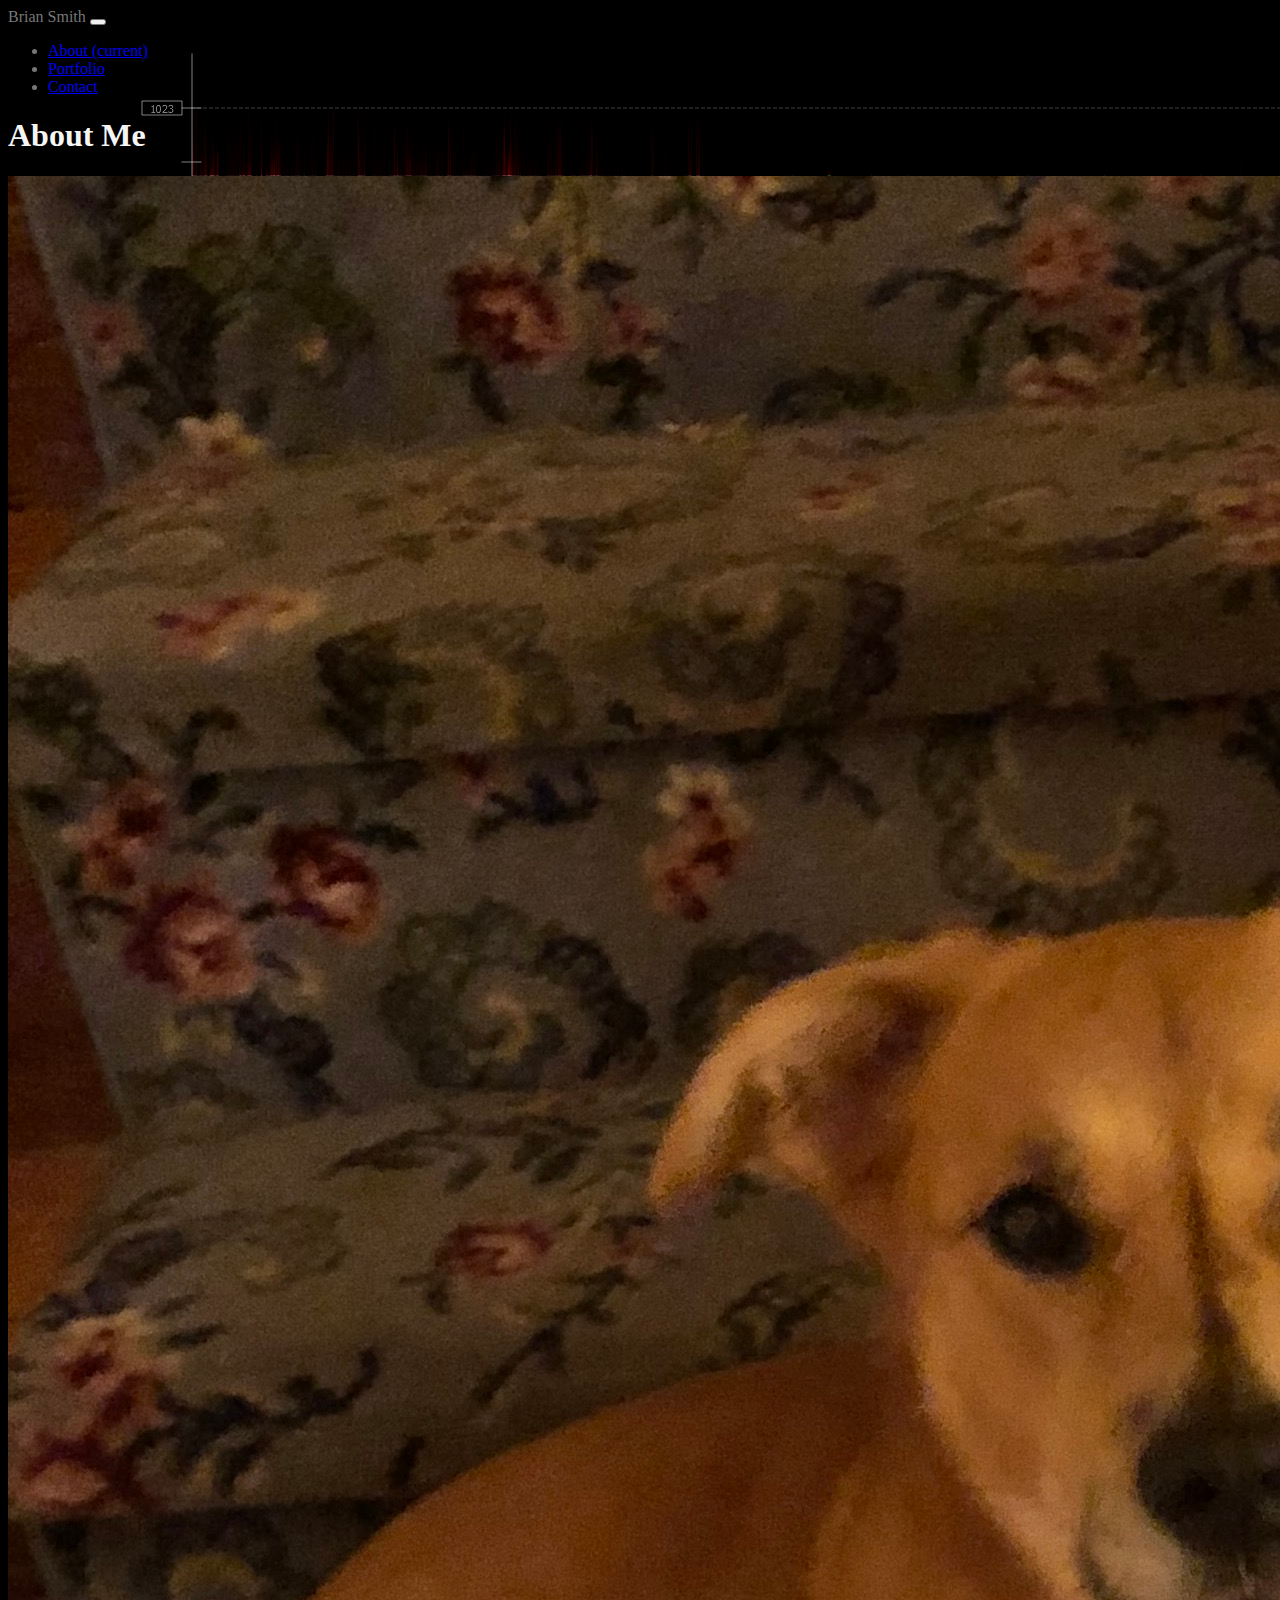
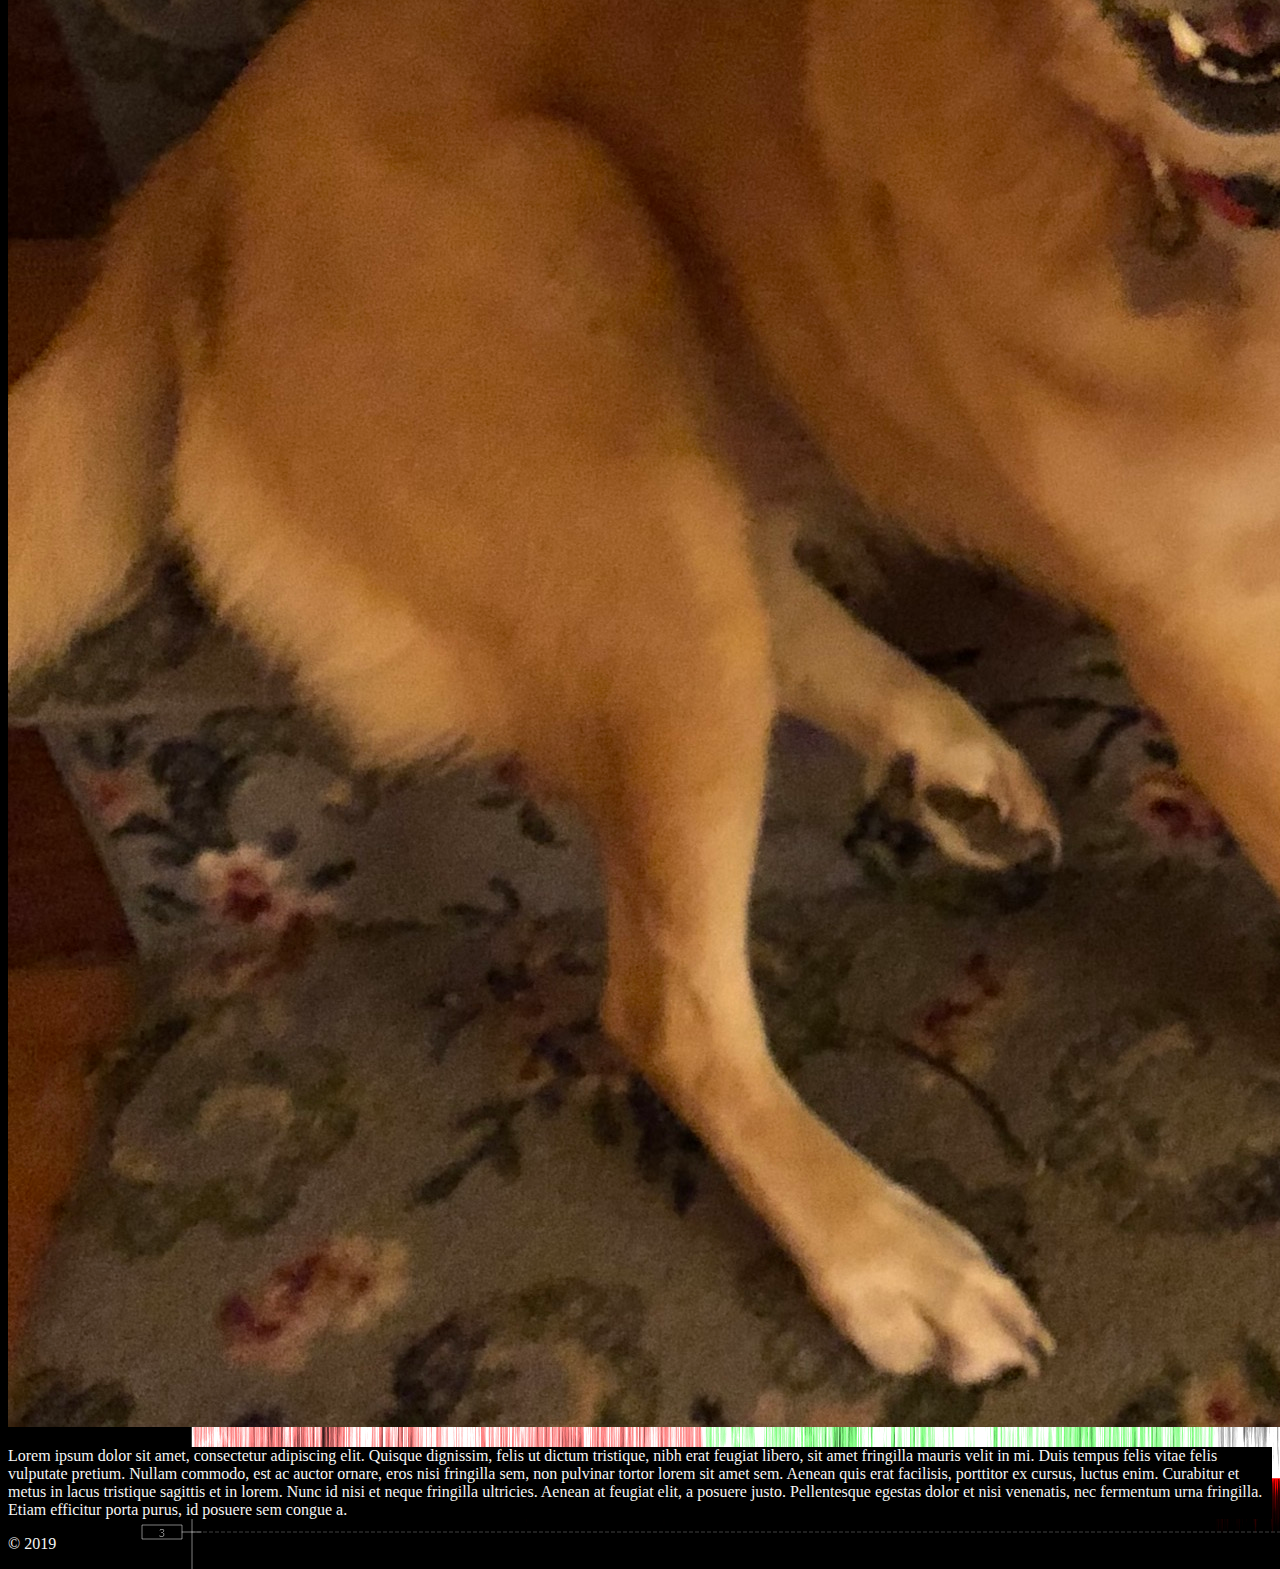
<file: index.html>
<!doctype html>
<html lang="en-us">

<head>
  <meta charset="UTF-8">
  <meta name="viewport" content="width=device-width, initial-scale=1.0, shrink-to-fit=no">
  <meta http-equiv="X-UA-Compatible" content="ie=edge">
  <title>About | Brian Smith</title>
  <link rel="stylesheet" href="https://stackpath.bootstrapcdn.com/bootstrap/4.2.1/css/bootstrap.min.css" integrity="sha384-GJzZqFGwb1QTTN6wy59ffF1BuGJpLSa9DkKMp0DgiMDm4iYMj70gZWKYbI706tWS" crossorigin="anonymous">
  <link rel="stylesheet" type="text/css" href="assets/css/style.css">
</head>

<body>

    <nav class="navbar navbar-expand-lg navbar-expand-md navbar-expand-sm navbar-dark bg-dark">
        <span class="navbar-brand mb-0 h1">Brian Smith</span>
        <button class="navbar-toggler" type="button" data-toggle="collapse" data-target="#navbarSupportedContent" aria-controls="navbarSupportedContent" aria-expanded="false" aria-label="Toggle navigation">
          <span class="navbar-toggler-icon"></span>
        </button>
      
        <div class="collapse navbar-collapse" id="navbarSupportedContent">
          <ul class="navbar-nav mr-auto">
            <li class="nav-item">
              <a class="nav-link" href="index.html">About <span class="sr-only">(current)</span></a>
            </li>
            <li class="nav-item">
              <a class="nav-link" href="portfolio.html">Portfolio</a>
            </li>
            <li class="nav-item">
                <a class="nav-link" href="contact.html">Contact</a>
            </li>
          </div>
    </nav>

    
    <div class="container">
        <div class="row">
          <div class="col-md-12">
            <div class="page-header">
              <h1>About Me</h1>
            </div>
        </div>    
        <div class="row">
              <div class="col-md-3">
                <img src="assets/images/dogs.jpg" alt="Placeholder" class="img-thumbnail">
              </div>
         
              <div class="col-md-6 bio">
                <p>
                  Lorem ipsum dolor sit amet, consectetur adipiscing elit. Quisque dignissim, felis ut dictum tristique,
                  nibh erat feugiat libero, sit amet fringilla mauris velit in mi. Duis tempus felis vitae
                  felis vulputate pretium. Nullam commodo, est ac auctor ornare, eros nisi fringilla sem,
                  non pulvinar tortor lorem sit amet sem. Aenean quis erat facilisis, porttitor ex cursus,
                  luctus enim. Curabitur et metus in lacus tristique sagittis et in lorem. Nunc id nisi et
                  neque fringilla ultricies. Aenean at feugiat elit, a posuere justo. Pellentesque egestas
                  dolor et nisi venenatis, nec fermentum urna fringilla. Etiam efficitur porta purus, id
                  posuere sem congue a.
                </p>
              </div>
        </div>  
          
    </div>
          

      <!-- FOOTER -->
      <nav class="navbar justify-content-center fixed-bottom navbar-dark bg-dark">
      <p>&copy 2019</p>
      </nav>

  <script src="https://code.jquery.com/jquery-3.3.1.slim.min.js" integrity="sha384-q8i/X+965DzO0rT7abK41JStQIAqVgRVzpbzo5smXKp4YfRvH+8abtTE1Pi6jizo" crossorigin="anonymous"></script>
  <script src="https://cdnjs.cloudflare.com/ajax/libs/popper.js/1.14.6/umd/popper.min.js" integrity="sha384-wHAiFfRlMFy6i5SRaxvfOCifBUQy1xHdJ/yoi7FRNXMRBu5WHdZYu1hA6ZOblgut" crossorigin="anonymous"></script>
  <script src="https://stackpath.bootstrapcdn.com/bootstrap/4.2.1/js/bootstrap.min.js" integrity="sha384-B0UglyR+jN6CkvvICOB2joaf5I4l3gm9GU6Hc1og6Ls7i6U/mkkaduKaBhlAXv9k" crossorigin="anonymous"></script> 
</body>

</html>
</file>
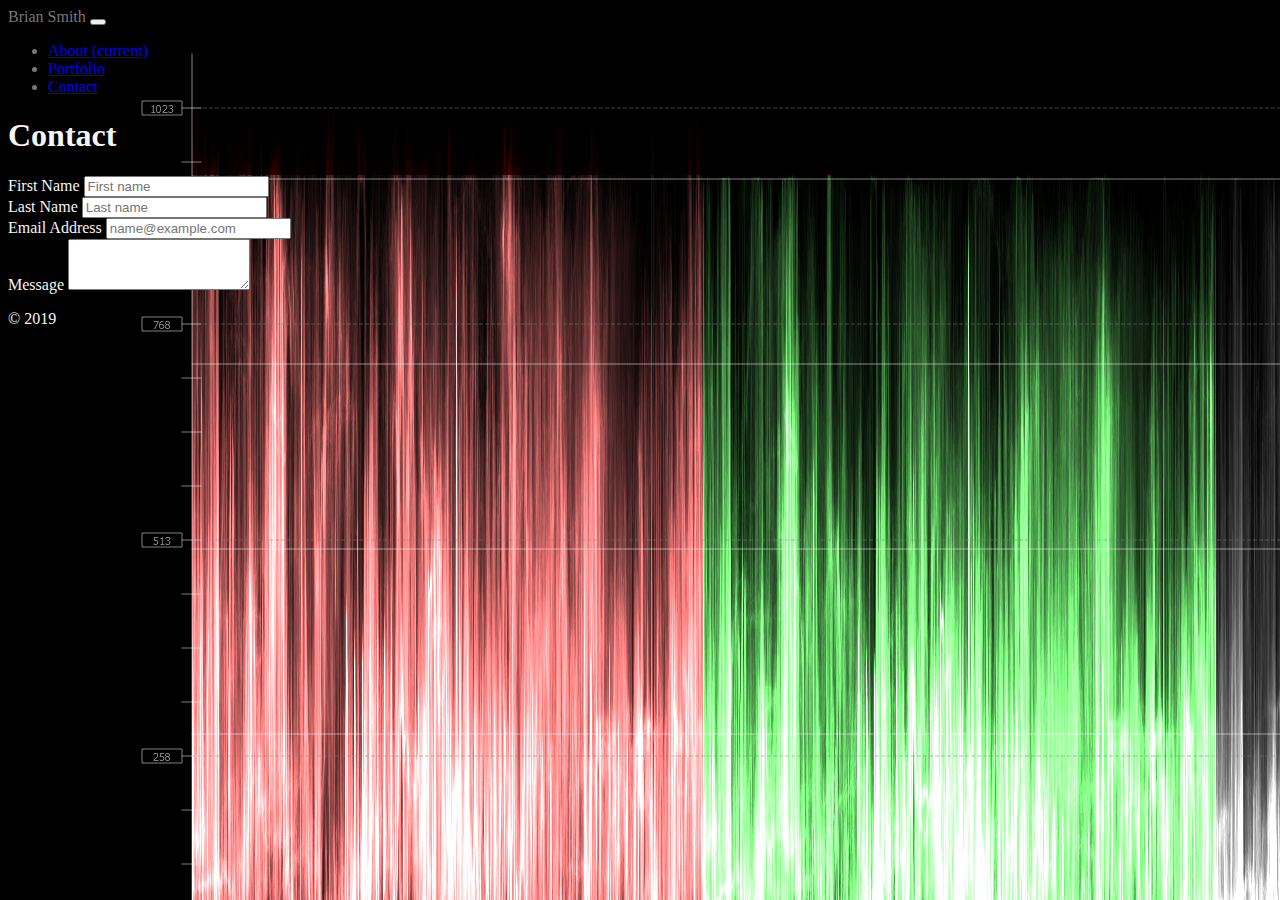
<file: contact.html>
<!doctype html>
<html lang="en-us">
<head>
  <meta charset="UTF-8">
  <meta name="viewport" content="width=device-width, initial-scale=1.0, shrink-to-fit=no">
  <meta http-equiv="X-UA-Compatible" content="ie=edge">
  <title>Contact | Brian Smith</title>
  <link rel="stylesheet" href="https://stackpath.bootstrapcdn.com/bootstrap/4.2.1/css/bootstrap.min.css" integrity="sha384-GJzZqFGwb1QTTN6wy59ffF1BuGJpLSa9DkKMp0DgiMDm4iYMj70gZWKYbI706tWS" crossorigin="anonymous">
  <link rel="stylesheet" type="text/css" href="assets/css/style.css">
</head>

<body>

    <nav class="navbar navbar-expand-lg navbar-expand-md navbar-expand-sm navbar-dark bg-dark">
        <span class="navbar-brand mb-0 h1">Brian Smith</span>
        <button class="navbar-toggler" type="button" data-toggle="collapse" data-target="#navbarSupportedContent" aria-controls="navbarSupportedContent" aria-expanded="false" aria-label="Toggle navigation">
          <span class="navbar-toggler-icon"></span>
        </button>
      
        <div class="collapse navbar-collapse" id="navbarSupportedContent">
          <ul class="navbar-nav mr-auto">
            <li class="nav-item">
              <a class="nav-link" href="index.html">About <span class="sr-only">(current)</span></a>
            </li>
            <li class="nav-item">
              <a class="nav-link" href="portfolio.html">Portfolio</a>
            </li>
            <li class="nav-item">
                <a class="nav-link" href="contact.html">Contact</a>
            </li>
          </div>
    </nav>

    <!-- MAIN SECTION -->
  <div class="container">

        <div class="row">
          <div class="col-md-12">
            <div class="page-header">
              <h1>Contact</h1>
            </div>
          </div>
        </div>  

      <form>
        <div class="container" style="margin-top:20px">
            <div class="row">
                <div class="col-md-6">
                  <label for="firstName">First Name</label>
                  <input type="text" class="form-control" placeholder="First name">
                </div>
                <div class="col-md-6">
                  <label for="lastName">Last Name</label>
                  <input type="text" class="form-control" placeholder="Last name">
                </div>
              </div>
          <div class="form-group">
            <label for="exampleFormControlInput1">Email Address</label>
            <input type="email" class="form-control" id="exampleFormControlInput1" placeholder="name@example.com">
          </div>
          <div class="form-group">
            <label for="exampleFormControlTextarea1">Message</label>
            <textarea class="form-control" id="exampleFormControlTextarea1" rows="3"></textarea>
          </div>
        </form>   

    <!-- CONTAINER DIV  -->
    </div>

   <!-- FOOTER -->
   <nav class="navbar justify-content-center fixed-bottom navbar-dark bg-dark">
      <p>&copy 2019</p>
      </nav>


  <script src="https://code.jquery.com/jquery-3.3.1.slim.min.js" integrity="sha384-q8i/X+965DzO0rT7abK41JStQIAqVgRVzpbzo5smXKp4YfRvH+8abtTE1Pi6jizo" crossorigin="anonymous"></script>
  <script src="https://cdnjs.cloudflare.com/ajax/libs/popper.js/1.14.6/umd/popper.min.js" integrity="sha384-wHAiFfRlMFy6i5SRaxvfOCifBUQy1xHdJ/yoi7FRNXMRBu5WHdZYu1hA6ZOblgut" crossorigin="anonymous"></script>
  <script src="https://stackpath.bootstrapcdn.com/bootstrap/4.2.1/js/bootstrap.min.js" integrity="sha384-B0UglyR+jN6CkvvICOB2joaf5I4l3gm9GU6Hc1og6Ls7i6U/mkkaduKaBhlAXv9k" crossorigin="anonymous"></script>  
</body>

</html>
</file>
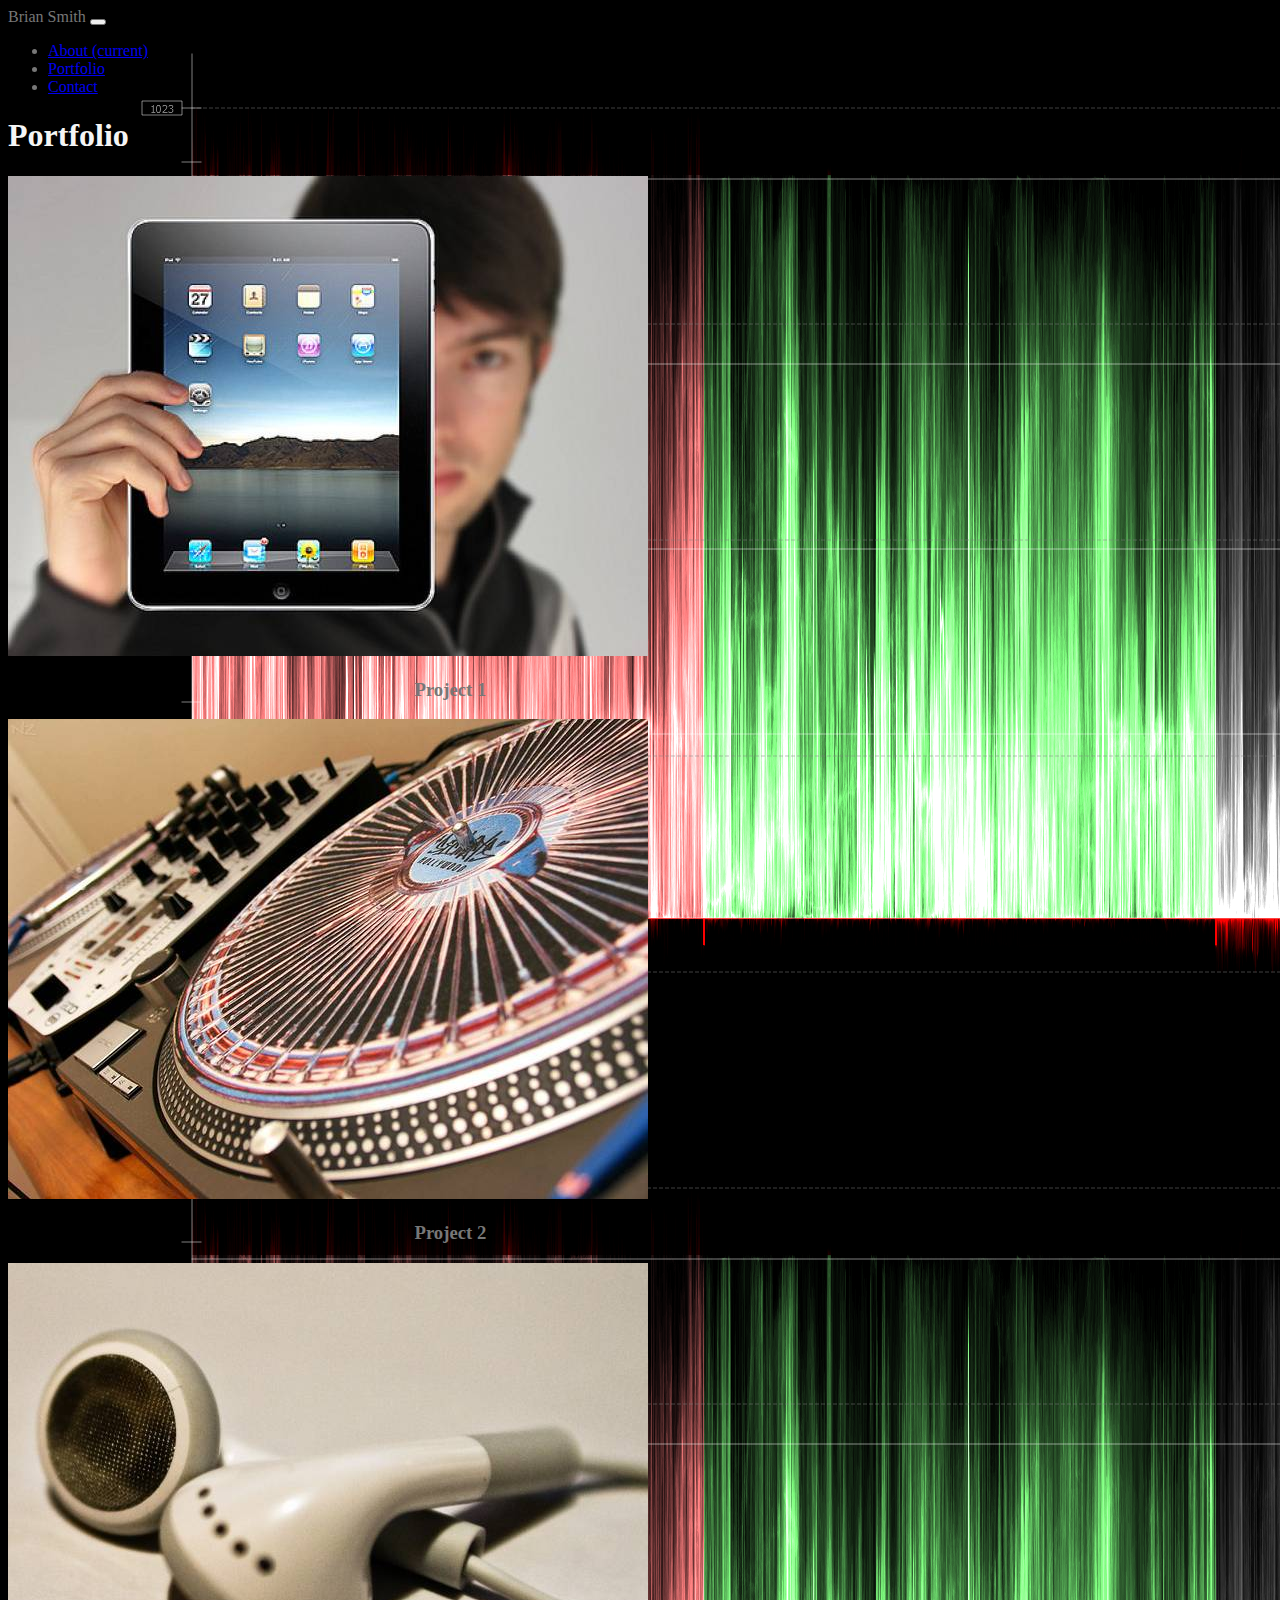
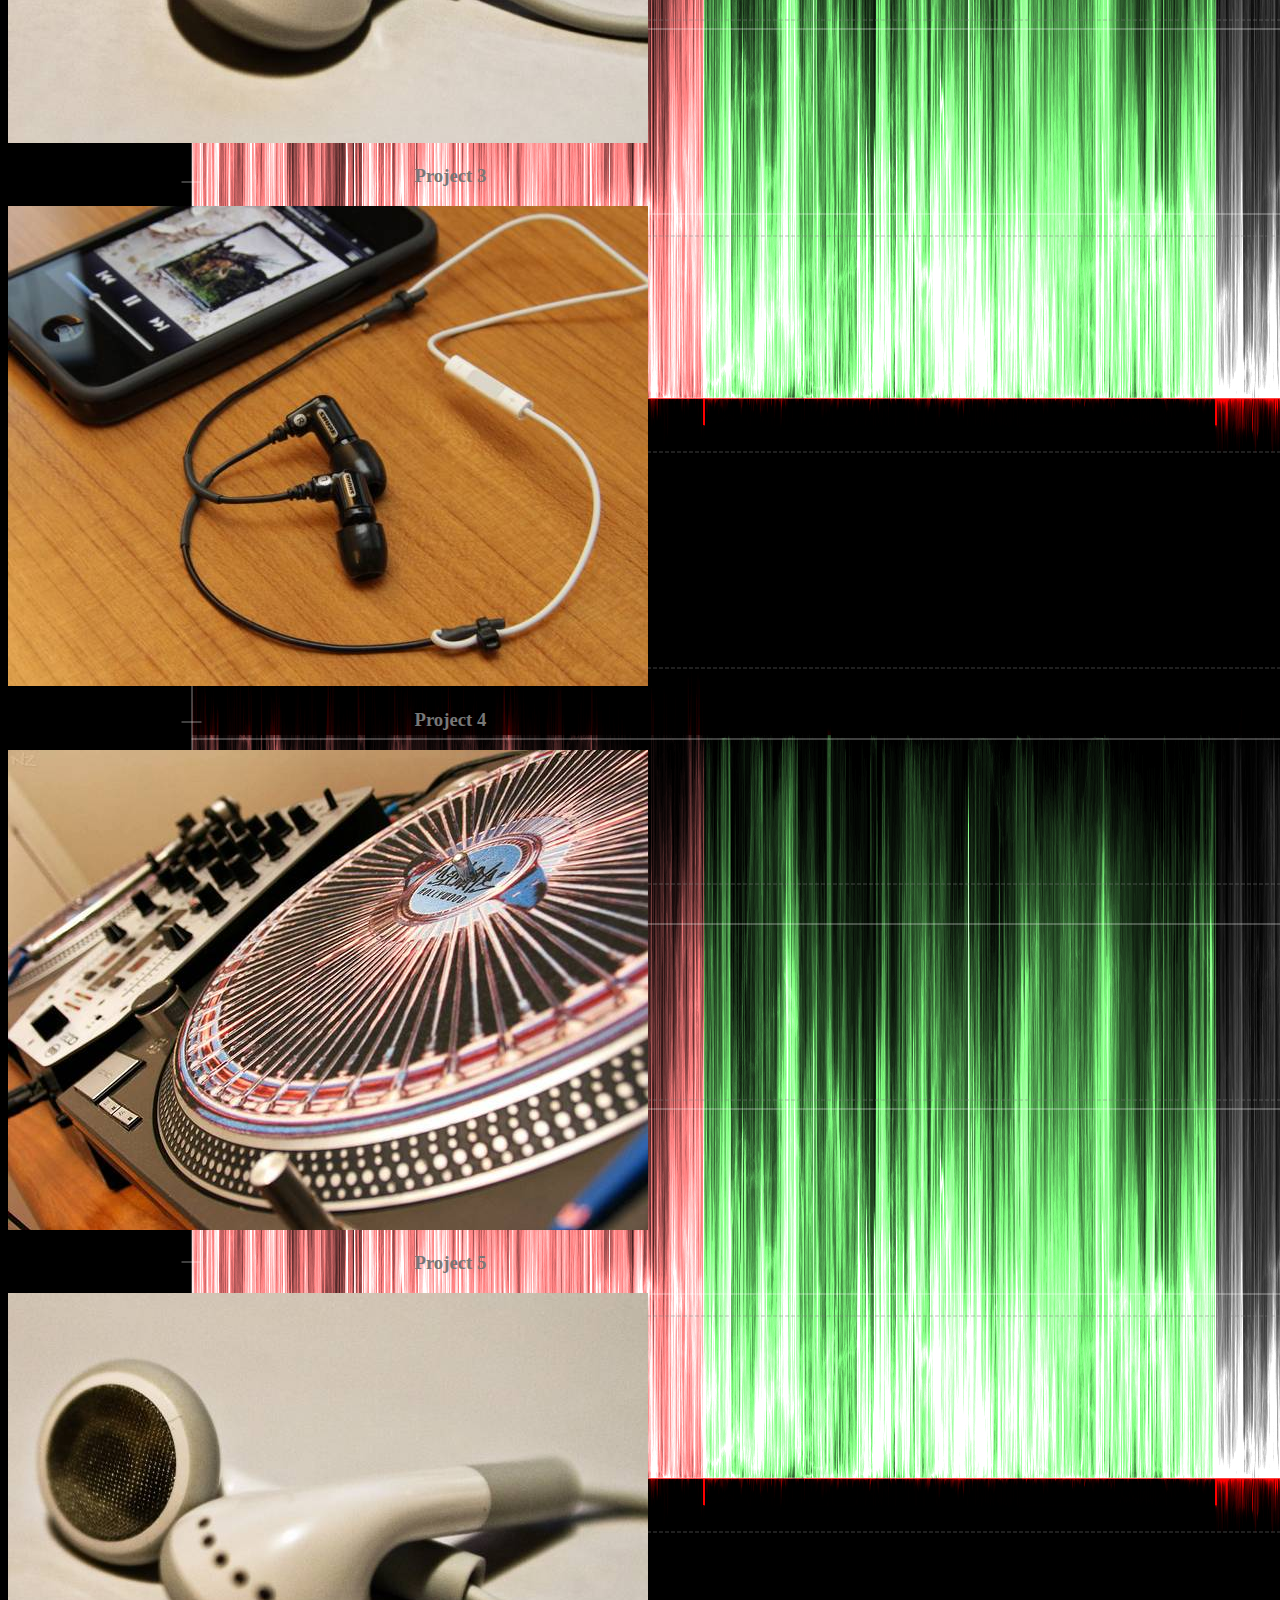
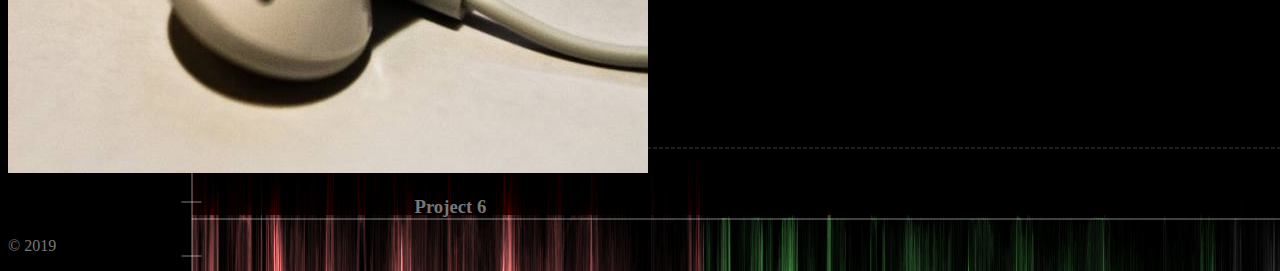
<file: portfolio.html>
<!doctype html>
<html lang="en-us">

<head>
  <meta charset="UTF-8">
  <meta name="viewport" content="width=device-width, initial-scale=1.0, shrink-to-fit=no">
  <meta http-equiv="X-UA-Compatible" content="ie=edge">
  <title>Portfolio | Brian Smith</title>
  <link rel="stylesheet" href="https://stackpath.bootstrapcdn.com/bootstrap/4.2.1/css/bootstrap.min.css" integrity="sha384-GJzZqFGwb1QTTN6wy59ffF1BuGJpLSa9DkKMp0DgiMDm4iYMj70gZWKYbI706tWS" crossorigin="anonymous">
  <link rel="stylesheet" type="text/css" href="assets/css/style.css">
</head>

<body>


    <nav class="navbar navbar-expand-lg navbar-expand-md navbar-expand-sm navbar-dark bg-dark">
        <span class="navbar-brand mb-0 h1">Brian Smith</span>
        <button class="navbar-toggler" type="button" data-toggle="collapse" data-target="#navbarSupportedContent" aria-controls="navbarSupportedContent" aria-expanded="false" aria-label="Toggle navigation">
          <span class="navbar-toggler-icon"></span>
        </button>
      
        <div class="collapse navbar-collapse" id="navbarSupportedContent">
          <ul class="navbar-nav mr-auto">
            <li class="nav-item">
              <a class="nav-link" href="index.html">About <span class="sr-only">(current)</span></a>
            </li>
            <li class="nav-item">
              <a class="nav-link" href="portfolio.html">Portfolio</a>
            </li>
            <li class="nav-item">
                <a class="nav-link" href="contact.html">Contact</a>
            </li>
          </div>
    </nav>

    <!-- MAIN SECTION CONTAINER -->
    <div class="container" style="width:70%">

        <div class="row">
            <div class="col-md-12">
              <div class="page-header">
                <h1>Portfolio</h1>
              </div>
            </div>   
        </div>

    <div class="row">

    <div class="card col-md-6">
        <img class="card-img-top" src="assets/images/technics-q-c-640-480-1.jpg" alt="Card image cap">
        <div class="card-body">
          <h3 class="card-title">Project 1</h3>
        </div>
      </div>

      <div class="card col-md-6">
          <img class="card-img-top" src="assets/images/technics-q-c-640-480-2.jpg" alt="Card image cap">
          <div class="card-body">
              <h3 class="card-title">Project 2</h3>
          </div>
        </div>

<!-- ROW DIV -->
    </div>

    <div class="row">

        <div class="card col-md-6">
            <img class="card-img-top" src="assets/images/technics-q-c-640-480-5.jpg" alt="Card image cap">
            <div class="card-body">
                <h3 class="card-title">Project 3</h3>
            </div>
          </div>
    
          <div class="card col-md-6">
              <img class="card-img-top" src="assets/images/technics-q-c-640-480-7.jpg" alt="Card image cap">
              <div class="card-body">
                  <h3 class="card-title">Project 4</h3>
              </div>
            </div>
    
    <!-- ROW DIV -->
        </div>
   
        <div class="row">

            <div class="card col-md-6">
                <img class="card-img-top" src="assets/images/technics-q-c-640-480-2.jpg" alt="Card image cap">
                <div class="card-body">
                    <h3 class="card-title">Project 5</h3>
                </div>
              </div>
        
              <div class="card col-md-6">
                  <img class="card-img-top" src="assets/images/technics-q-c-640-480-5.jpg" alt="Card image cap">
                  <div class="card-body">
                      <h3 class="card-title">Project 6</h3>
                  </div>
                </div>
        
    <!-- ROW DIV -->
      </div>      

      
  <!-- CONTAINER DIV -->
  </div> 

   <!-- FOOTER -->
   <nav class="navbar justify-content-center bottom navbar-dark bg-dark">
      <p>&copy 2019</p>
      </nav>



<script src="https://code.jquery.com/jquery-3.3.1.slim.min.js" integrity="sha384-q8i/X+965DzO0rT7abK41JStQIAqVgRVzpbzo5smXKp4YfRvH+8abtTE1Pi6jizo" crossorigin="anonymous"></script>
<script src="https://cdnjs.cloudflare.com/ajax/libs/popper.js/1.14.6/umd/popper.min.js" integrity="sha384-wHAiFfRlMFy6i5SRaxvfOCifBUQy1xHdJ/yoi7FRNXMRBu5WHdZYu1hA6ZOblgut" crossorigin="anonymous"></script>
<script src="https://stackpath.bootstrapcdn.com/bootstrap/4.2.1/js/bootstrap.min.js" integrity="sha384-B0UglyR+jN6CkvvICOB2joaf5I4l3gm9GU6Hc1og6Ls7i6U/mkkaduKaBhlAXv9k" crossorigin="anonymous"></script>
</body>

</html>
</file>
<file: assets/css/style.css>
body {
  color: #777777;
  background: url("../images/WaveFormRGBParade_1080.png");
}

.container{
  color: whitesmoke;
}

.card-title{
  color: #777777;
  text-align: center;
}

.bio{
  background: black;
  
}
</file>
